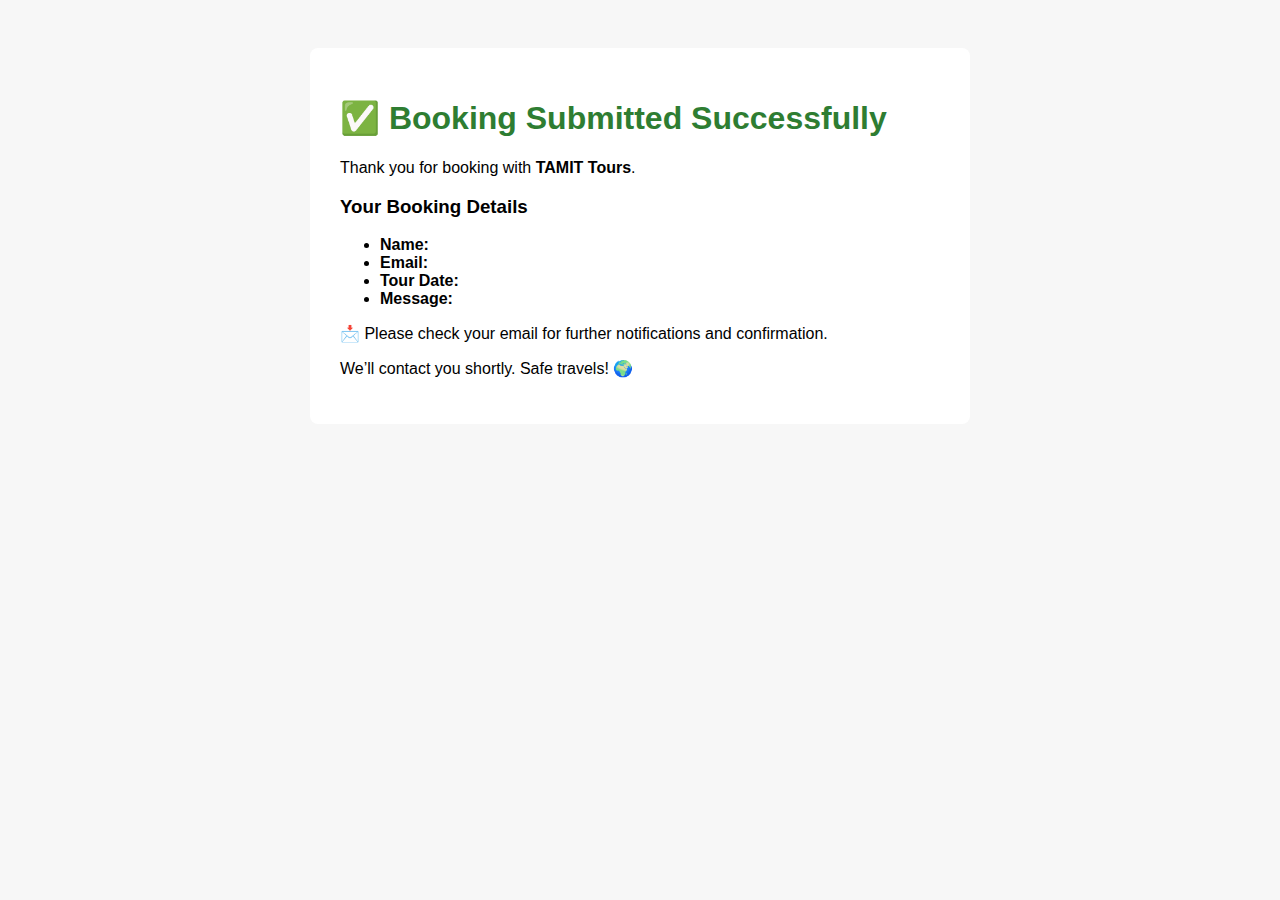
<file: thankyou.html>
<!DOCTYPE html>
<html lang="en">
<head>
  <meta charset="UTF-8">
  <title>Booking Submitted</title>
  <style>
    body {
      font-family: Arial, sans-serif;
      background: #f7f7f7;
      padding: 40px;
    }
    .card {
      max-width: 600px;
      background: white;
      padding: 30px;
      margin: auto;
      border-radius: 8px;
    }
    h1 {
      color: #2e7d32;
    }
  </style>
</head>
<body>

<div class="card">
  <h1>✅ Booking Submitted Successfully</h1>
  <p>Thank you for booking with <strong>TAMIT Tours</strong>.</p>

  <h3>Your Booking Details</h3>
  <ul>
    <li><strong>Name:</strong> <span id="name"></span></li>
    <li><strong>Email:</strong> <span id="email"></span></li>
    <li><strong>Tour Date:</strong> <span id="tourDate"></span></li>
    <li><strong>Message:</strong> <span id="message"></span></li>
  </ul>

  <p>
    📩 Please check your email for further notifications and confirmation.
  </p>

  <p>
    We’ll contact you shortly. Safe travels! 🌍
  </p>
</div>

<script>
  const data = JSON.parse(localStorage.getItem("bookingData"));

  if (data) {
    document.getElementById("name").textContent = data.name;
    document.getElementById("email").textContent = data.email;
    document.getElementById("tourDate").textContent = data.tourDate;
    document.getElementById("message").textContent = data.message || "—";
  }
</script>

</body>
</html>
</file>
